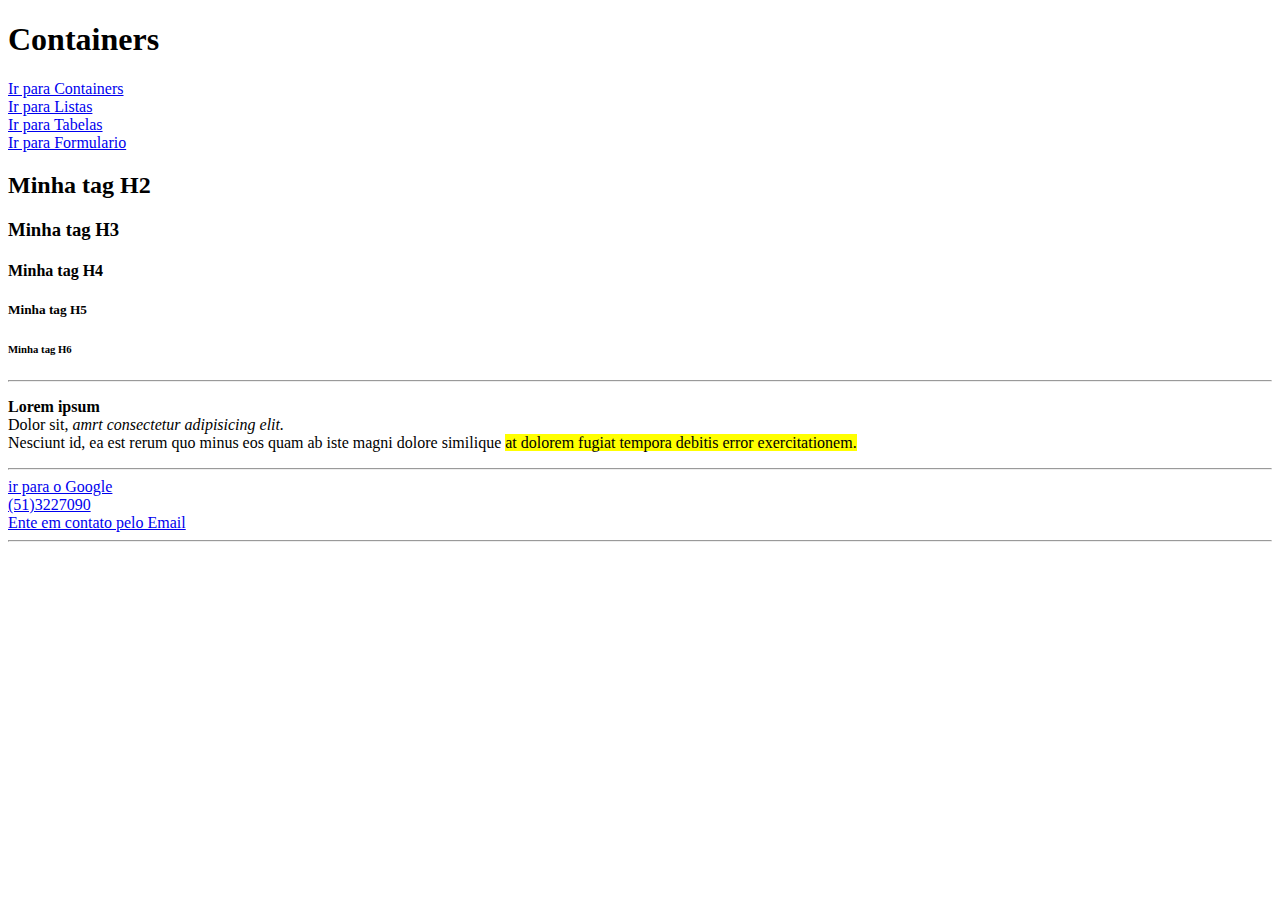
<file: PrimeiroPassos/index.html>
<!DOCTYPE html>
<html lang="en">
<head>
    <meta charset="UTF-8">
    <meta name="viewport" content="width=device-width, initial-scale=1.0">
    <title>Document</title>
</head>
<header>
    <h1>Containers</h1>
    <nav>
     <a href="./container.html">Ir para Containers</a><br/>
     <a href="./listas.html">Ir para Listas</a><br/>
     <a href="./tabelas.html">Ir para Tabelas</a><br/>
     <a href="./formulario.html">Ir para Formulario</a>
    </nav>
</header>
<body>
    <h2>Minha tag H2</h2>
    <h3>Minha tag H3</h3>
    <h4>Minha tag H4</h4>
    <h5>Minha tag H5</h5>
    <h6>Minha tag H6</h6>
    <hr/>
    <p><b>Lorem</b> <strong>ipsum</strong><br/>
        Dolor sit, <i>amrt</i> <em>consectetur adipisicing elit.</em><br/>
        Nesciunt id, ea est rerum quo minus eos quam ab iste magni dolore similique
        <mark> at dolorem fugiat tempora debitis error exercitationem.</mark>
    </p>
    <hr/>
    <a href="http://google.com">ir para o Google</a><br/>
    <a href="tel:513227090">(51)3227090 </a><br/>
    <a href="maito:jtsliva@senacrs.com.br">Ente em contato pelo Email</a>
    <hr/>
    <blockquote>
        
    </blockquote>
</body>
</html>
</file>
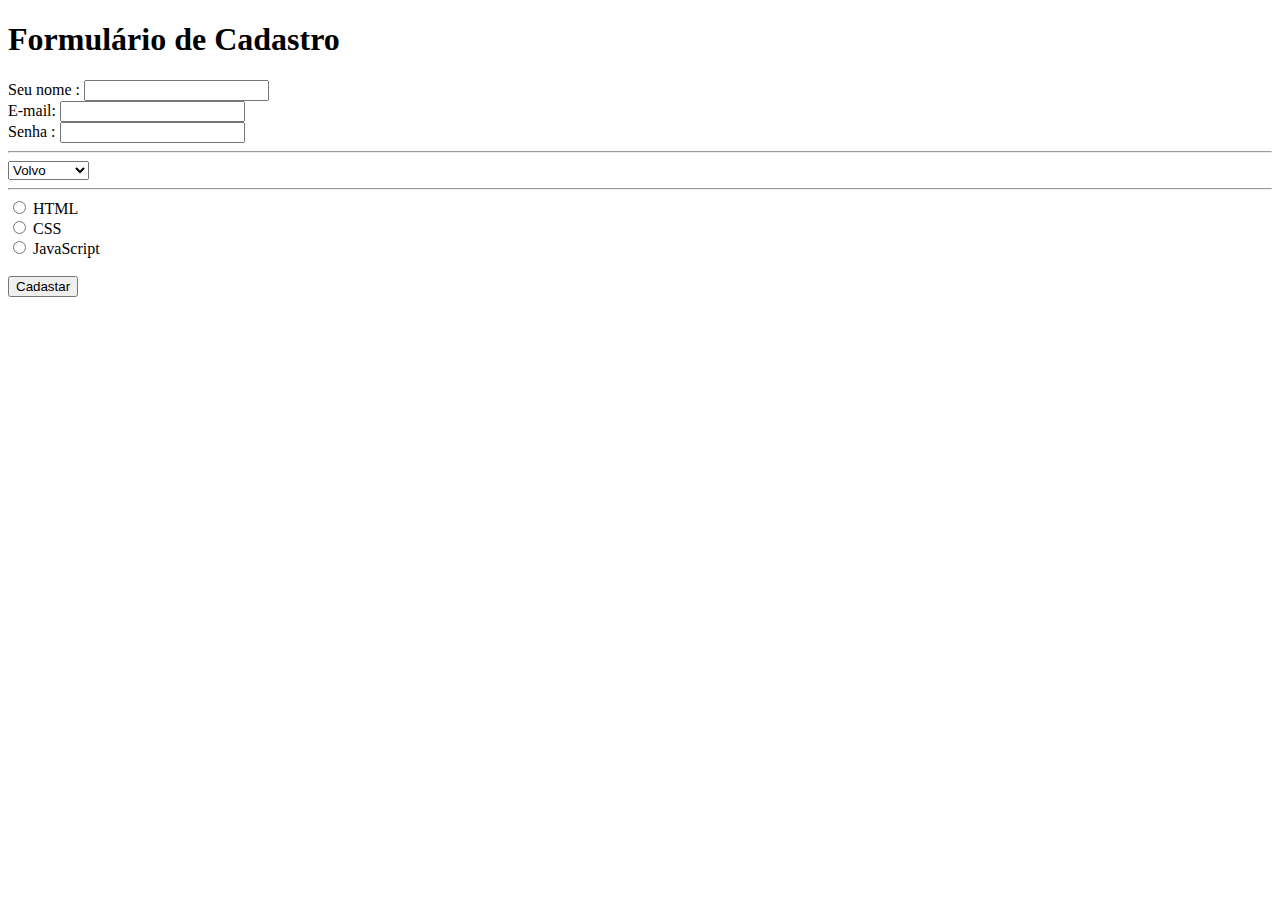
<file: Exercicio/formulario.html>
<!DOCTYPE html>
<html lang="pt-BR">
<head>
    <meta charset="UTF-8">
    <meta name="viewport" content="width=device-width, initial-scale=1.0">
    <title>Formulário de Cadastro</title>
</head>
<body>
    <header>
        <h1>Formulário de Cadastro</h1>
       
    </header>
    <main>
        <form >
            <label for="nome">Seu nome :</label>
            <input type="text" name="nome" id="nome"><br/>

            <label for="email">E-mail:</label>
            <input type="e-mail" name="email" id="email"><br/>

            <label for="senha">Senha :</label>
            <input type="password" name="senha" id="senha"><br/>
            <hr/>
            <select name="cars" id="cars">
                <option value="volvo">Volvo</option>
                <option value="saab">Saab</option>
                <option value="mercedes">Mercedes</option>
                <option value="audi">Audi</option>
            </select>
            <hr/>
            <input type="radio" id="html" name="fav_language" value="HTML">
            <label for="html">HTML</label><br>
            <input type="radio" id="css" name="fav_language" value="CSS">
            <label for="css">CSS</label><br>
            <input type="radio" id="javascript" name="fav_language" value="JavaScript">
            <label for="javascript">JavaScript</label>
    <main>
    <br/>
    <button type="register">Cadastar</button>
    
</body>
</html>
</file>
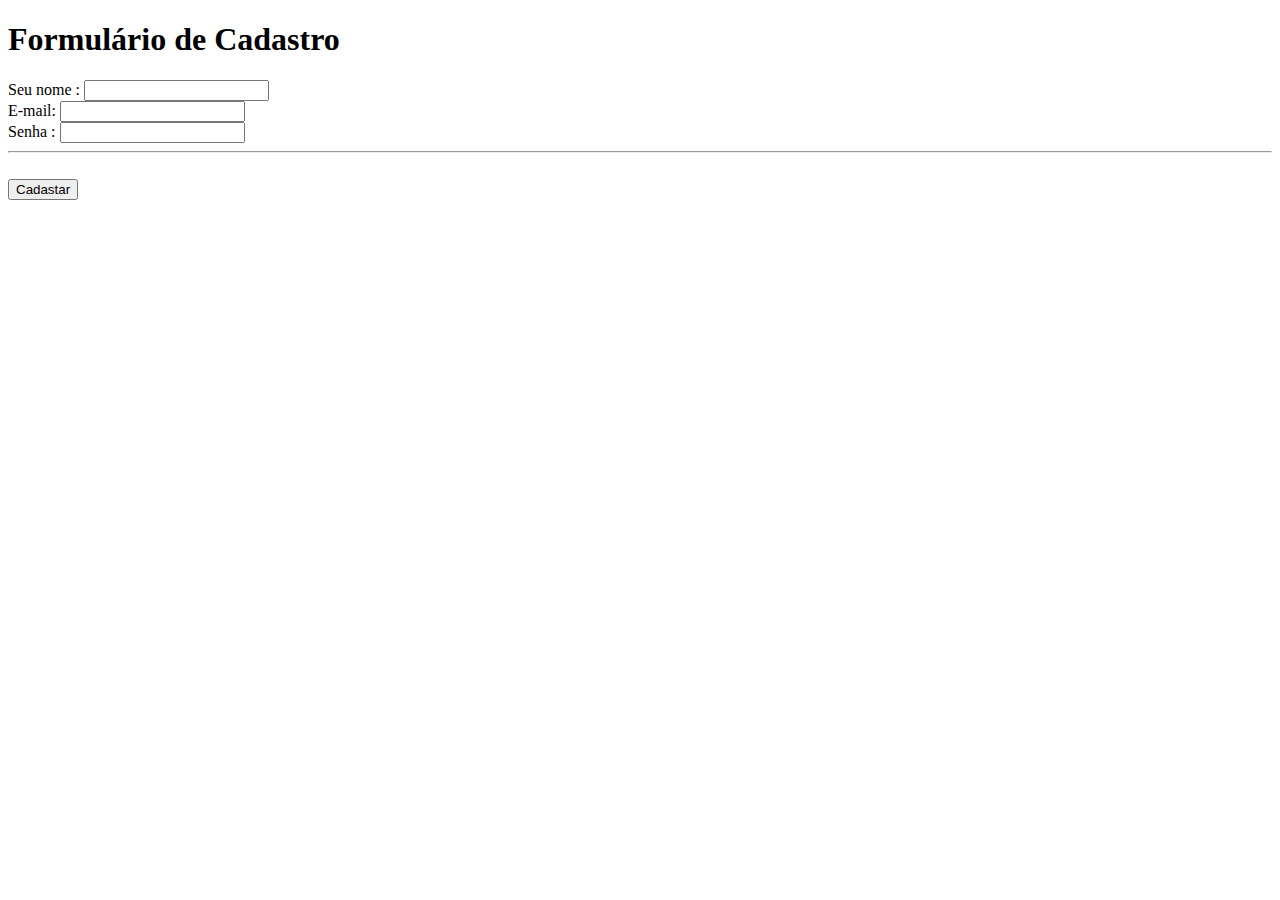
<file: Formulario/formulario.html>
<!DOCTYPE html>
<html lang="pt-BR">
<head>
    <meta charset="UTF-8">
    <meta name="viewport" content="width=device-width, initial-scale=1.0">
    <title>Formulário de Cadastro</title>
</head>
<body>
    <header>
        <h1>Formulário de Cadastro</h1>
       
    </header>
    <main>
        <form >
            <label for="nome">Seu nome :</label>
            <input type="text" name="nome" id="nome"><br/>

            <label for="email">E-mail:</label>
            <input type="e-mail" name="email" id="email"><br/>

            <label for="numero">Senha :</label>
            <input type="senha" name="numero" id="numero"><br/>
            <hr/>
    <main>
    <br/>
    <button type="register">Cadastar</button>
    
</body>
</html>
</file>
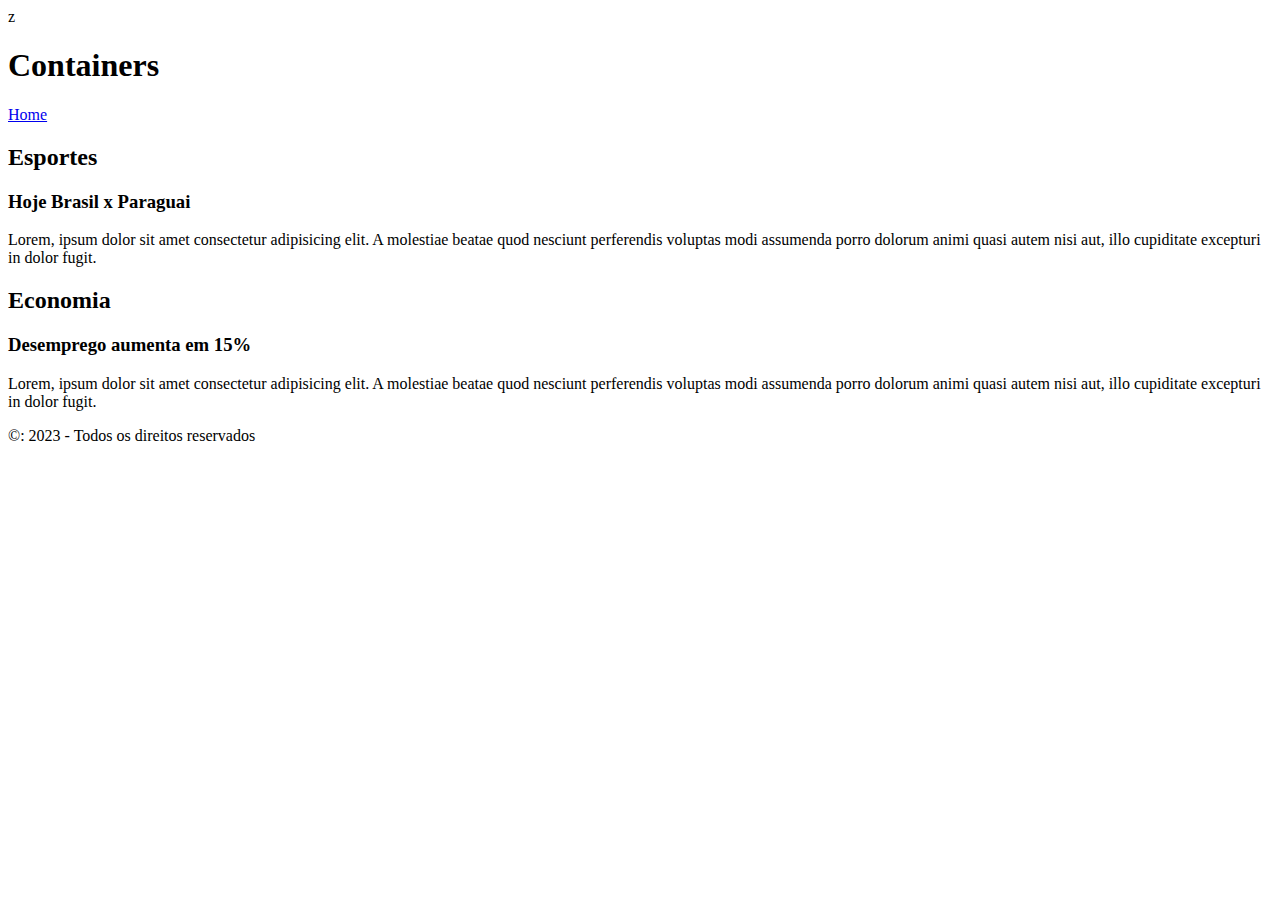
<file: PrimeiroPassos/container.html>
<!DOCTYPE html>z
<html lang="pt-BR">
<head>
    <meta charset="UTF-8">
    <meta name="viewport" content="width=device-width, initial-scale=1.0">
    <title>Containers HTML</title>
</head>
<body>
    <header>
        <h1>Containers</h1>
        <nav>
         <a href="./index.html">Home</a>
        </nav>
    </header>
    <main>
        <section>
            <h2>Esportes</h2>
            <article>
                <h3>Hoje Brasil x Paraguai</h3>
                <P>Lorem, ipsum dolor sit amet consectetur adipisicing elit. A molestiae beatae quod nesciunt perferendis voluptas modi assumenda porro dolorum animi quasi autem nisi aut, illo cupiditate excepturi in dolor fugit.</P>
            </article>
        </section>
        <section>
            <h2>Economia</h2>
            <article>
                <h3>Desemprego aumenta em 15%</h3>
                <P>Lorem, ipsum dolor sit amet consectetur adipisicing elit. A molestiae beatae quod nesciunt perferendis voluptas modi assumenda porro dolorum animi quasi autem nisi aut, illo cupiditate excepturi in dolor fugit.</P>
            </article>
        </section>
    </main>
    <footer>
        &copy: 2023 - Todos os direitos reservados 
    </footer>
</body>
</html>
</file>
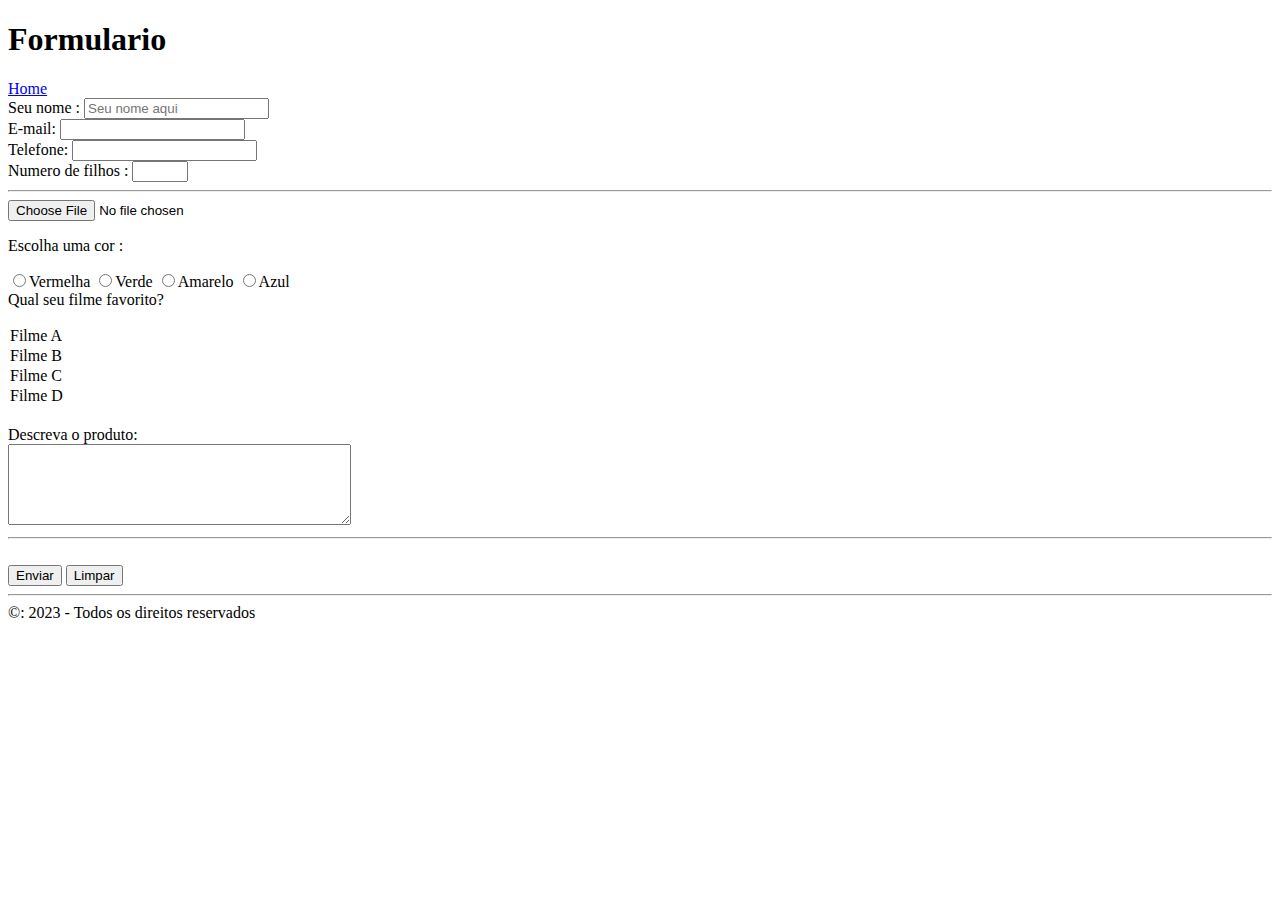
<file: PrimeiroPassos/formulario.html>
<!DOCTYPE html>
<html lang="pt-Br">
<head>
    <meta charset="UTF-8">
    <meta name="viewport" content="width=device-width, initial-scale=1.0">
    <title>Formulario</title>
</head>
<body>
    <header>
        <h1>Formulario</h1>
        <nav>
         <a href="./index.html">Home</a>
        </nav>
    </header>
    <main>
        <form >
            <label for="nome">Seu nome :</label>
            <input type="text" name="nome" id="nome" placeholder="Seu nome aqui"><br/>

            <label for="email">E-mail:</label>
            <input type="email" name="email" id="email"><br/>

            <label for="telefone">Telefone:</label>
            <input type="tel" name="telefone" id="telefone"><br/>

            <label for="numero">Numero de filhos :</label>
            <input type="number" name="numero" id="numero" min="0" max="10"><br/>
            <hr/>

            <input type="file"/> <br/>
            <p>
                Escolha uma cor :
            </p>

            <input type="radio" id="cor-vermelha" name="cor-favorita"/><label for="cor-vermelha">Vermelha</label>
            <input type="radio"id="cor-verde"name="cor-favorita"/><label for="cor-verde">Verde</label>
            <input type="radio"id="cor-amarelo"name="cor-favorita"/><label for="cor-amarelo">Amarelo</label>
            <input type="radio"id="cor-azul"name="cor-favorita"/><label for="cor-azul">Azul</label> <br/>

            <label for="">Qual seu filme favorito?</label> <br/>
            <br/>
            <section multiple  id="filmes">
                <option value="1">Filme A</option>
                <option value="2">Filme B</option>
                <option value="3">Filme C</option>
                <option value="4">Filme D</option>
            </section>
            <br/>
            <label for="descricao">Descreva o produto:</label> <br/>
            <textarea id="descricao" cols="40 " rows="5"> </textarea>
            <br/>
            <hr/>
            <br/>
            <button type="submit">Enviar</button>
            <button type="reset">Limpar</button>
        </form>
        <hr/>
    </main>

    <footer>
        &copy: 2023 - Todos os direitos reservados 
    </footer>
</body>
</html>
</file>
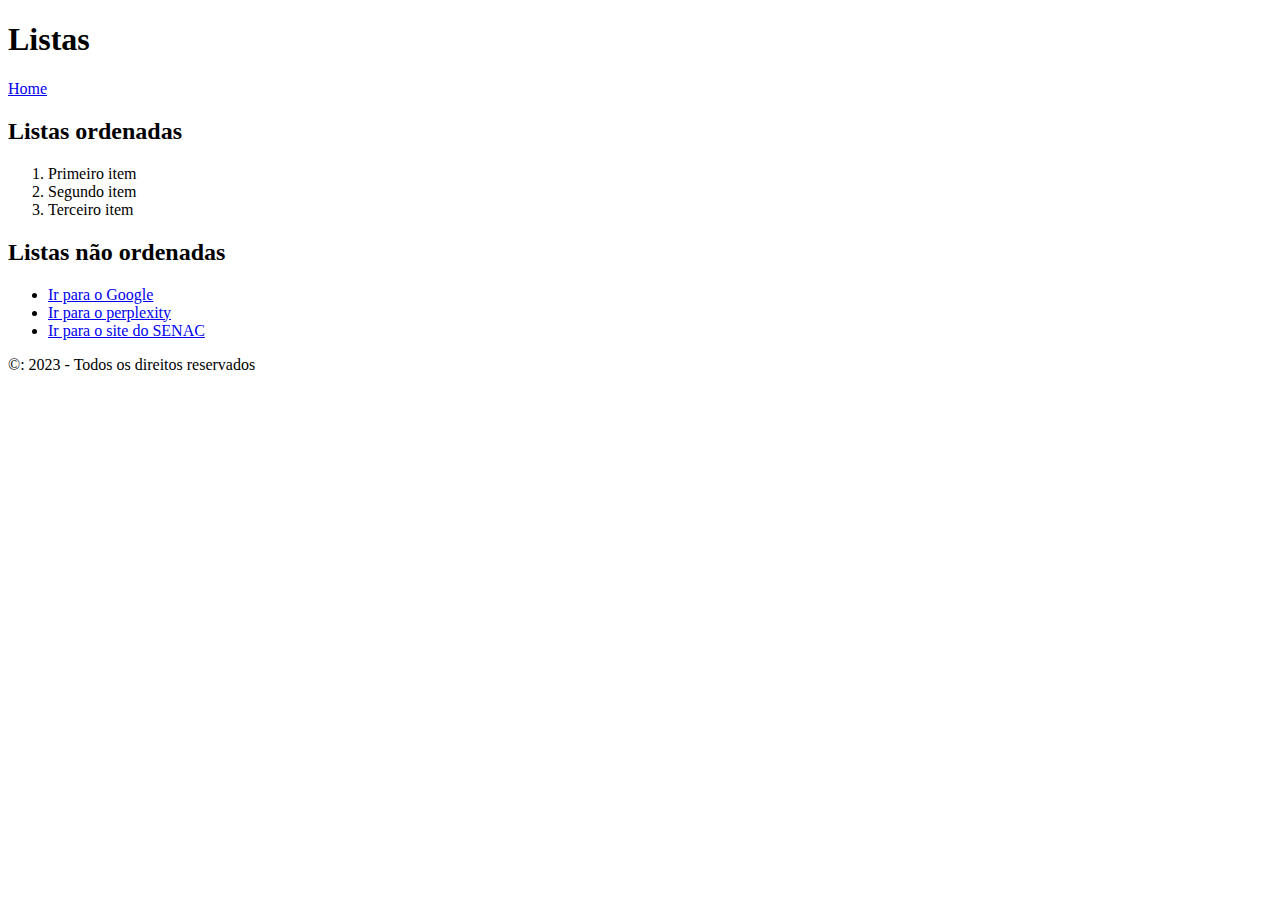
<file: PrimeiroPassos/listas.html>
<!DOCTYPE html>
<html lang="py-BR">
<head>
    <meta charset="UTF-8">
    <meta name="viewport" content="width=device-width, initial-scale=1.0">
    <title>Listas</title>
</head>
<body>
    <header>
        <h1>Listas</h1>
        <nav>
         <a href="./index.html">Home</a>
        </nav>
    </header>
    <main>
        <section>
            <h2>Listas ordenadas</h2>
            <ol>
                <li>Primeiro item </li>
                <li>Segundo  item </li>
                <li>Terceiro item </li>
            </ol>
        </section>
        <section>
            <h2>Listas não ordenadas</h2>
            <ul>
                <li><a href="http://google.com" >Ir para o Google</a> </li>
                <li><a href="https://www.perplexity.ai/" >Ir para o perplexity</a> </li>
                <li><a href="https://www.senacrs.com.br/" >Ir para o site do SENAC</a> </li>
                
            </ul>
        </section>
    </main>
    <footer>
        &copy: 2023 - Todos os direitos reservados 
    </footer>
</body>
</html>
</file>
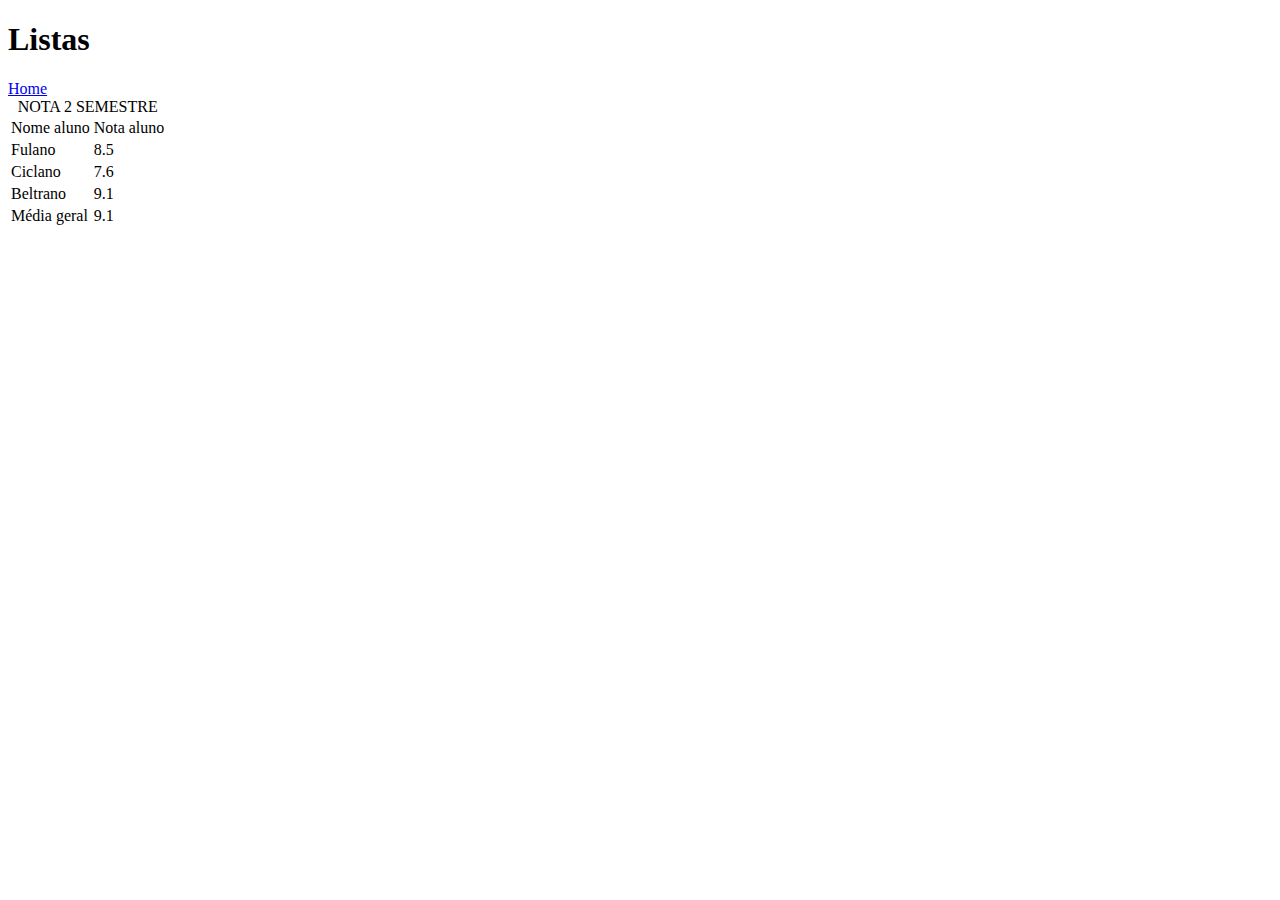
<file: PrimeiroPassos/tabelas.html>
<!DOCTYPE html>
<html lang="pt-BR">
<head>
    <meta charset="UTF-8">
    <meta name="viewport" content="width=device-width, initial-scale=1.0">
    <title>Tabalas</title>
</head>
<body>
    <header>
        <h1>Listas</h1>
        <nav>
         <a href="./index.html">Home</a>
        </nav>
    </header>
    <table>
        <caption>NOTA 2 SEMESTRE </caption>
        <thead>
            <td>Nome aluno</td>
            <td>Nota aluno</td>
        </thead>
        <tbody>
            <tr>
                <td>Fulano</td>
                <td>8.5</td>
            </tr>
            <tr>
                <td>Ciclano</td>
                <td>7.6</td>
            </tr>
            <tr>
                <td>Beltrano</td>
                <td>9.1</td>
            </tr>
            <tr>
                <td>Média geral</td>
                <td>9.1</td>
            </tr>
        </tbody>
    </table>
</body>
</html>
</file>
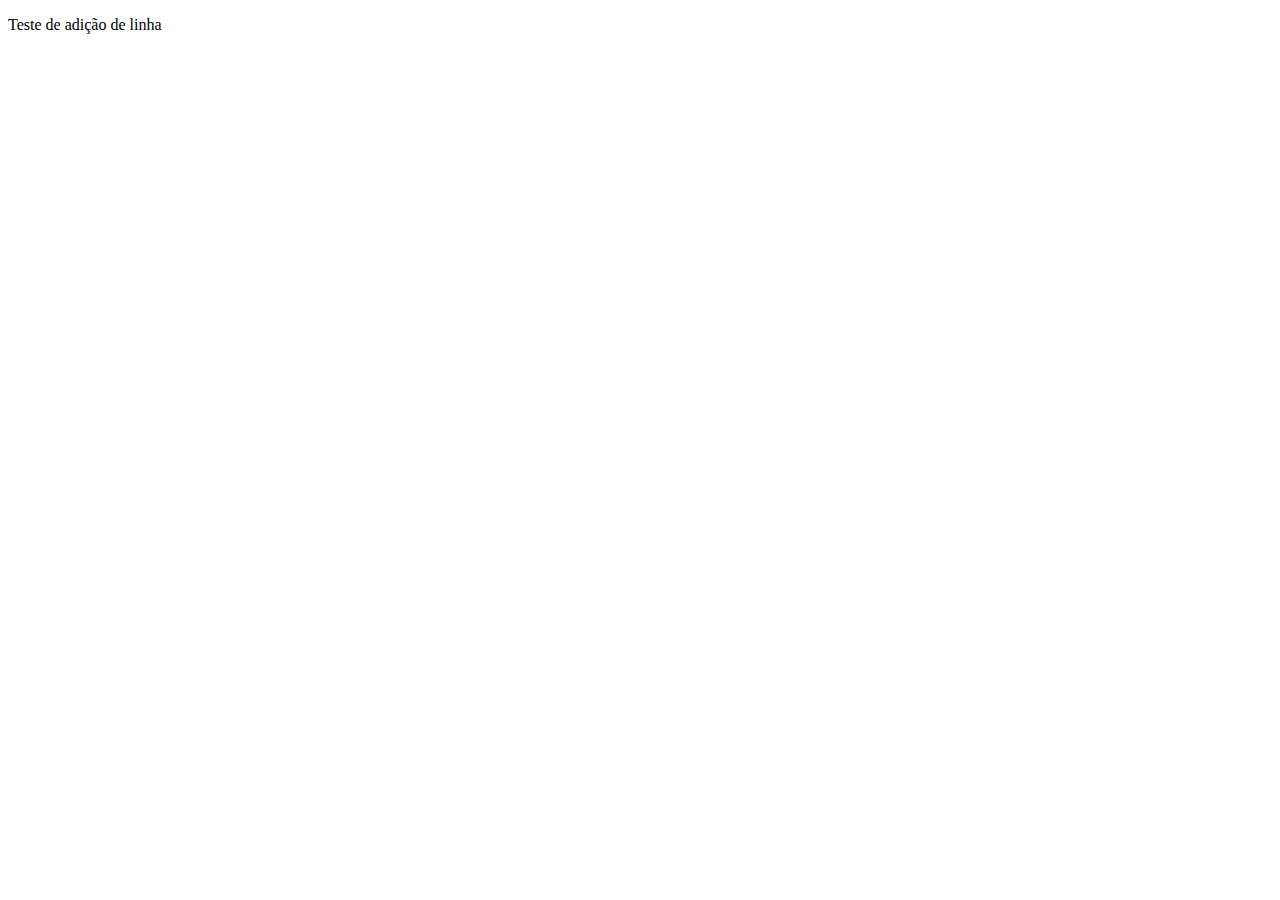
<file: PrimeiroRepositorio/idex.html>
<!DOCTYPE html>
<html lang="en">
<head>
    <meta charset="UTF-8">
    <meta name="viewport" content="width=device-width, initial-scale=1.0">
    <title>Document</title>
</head>
<body>

   <p>Teste de adição de linha</p> 
</body>
</html>
</file>
